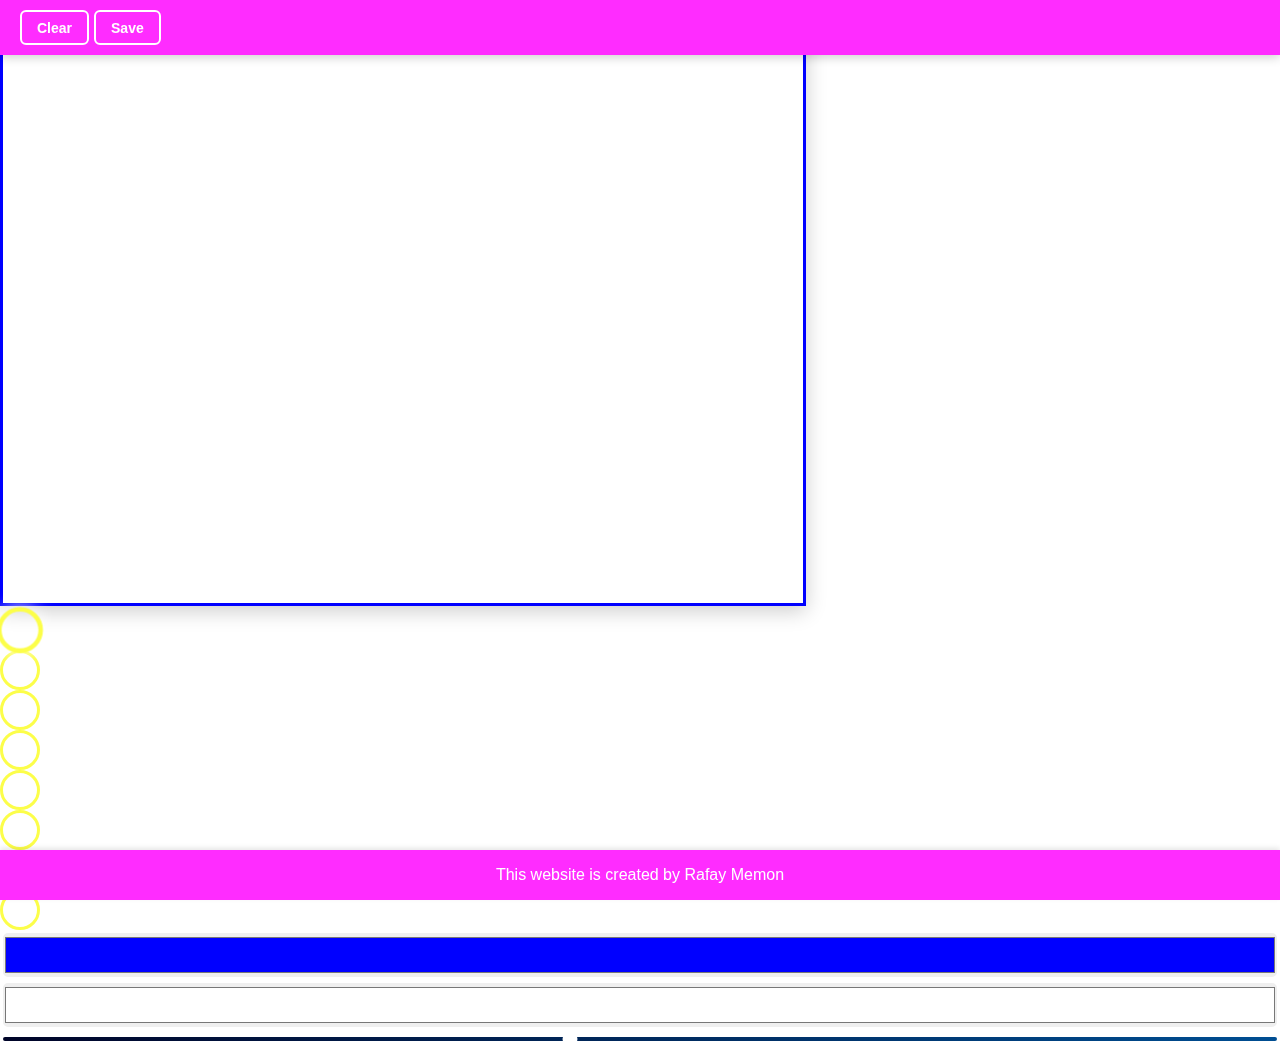
<file: static/index.html>
<!DOCTYPE html>
<html lang="en">

<head>
    <meta charset="UTF-8">
    <meta http-equiv="X-UA-Compatible" content="IE=edge">
    <meta name="viewport" content="width=device-width, initial-scale=1.0">
    <title>Creative Canvases - Creative Page</title>
    <link rel="stylesheet" href="/static/canva.css">
</head>

<body class="body">
    <nav>

        <ul>
            <!-- <li><a href="../index.html"><button aria-label="Back">Back</button></a></li> -->
            <div class="second">
                <li><button class="button" id="clear" aria-label="Clear">Clear</button></li>
                <li><button class="button" id="save" aria-label="Save">Save</button></li>
            </div>
        </ul>
    </nav>

    <canvas id="canvas"></canvas>
    <div class="nav">
        <div class="clr" data-clr="#000"></div>
        <div class="clr" data-clr="red"></div>
        <div class="clr" data-clr="orange"></div>
        <div class="clr" data-clr="blue"></div>
        <div class="clr" data-clr="purple"></div>
        <div class="clr" data-clr="yellowgreen"></div>
        <div class="clr" data-clr="yellow"></div>
        <div class="clr" data-clr="#fff"></div>
        <input type="color" value="#0000FF" id="favcolor">
        <input type="color" value="#FFFFFF" id="bgcolor" aria-label="Background Color">

        <input type="range" name="brushSize" id="brushSize" value="5" min="1" max="10">
    </div>
    <footer class="footer">
        <p>This website is created by Rafay Memon</p>
    </footer>
    <script src="/static/canva.js"></script>
</body>

</html>
</file>
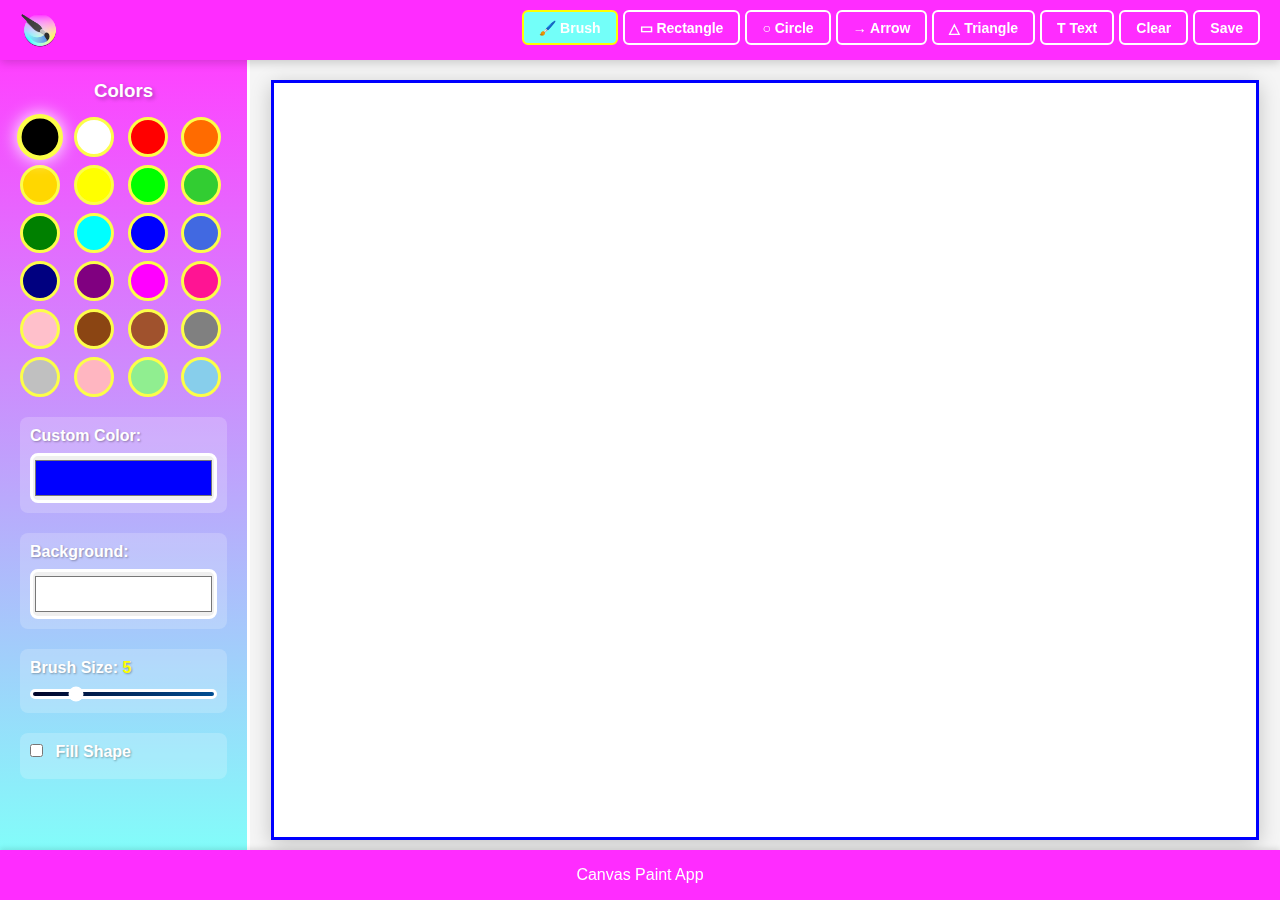
<file: static/canvas-paint.html>
<!doctype html>
<html lang="en">
  <head>
    <meta charset="UTF-8" />
    <meta http-equiv="X-UA-Compatible" content="IE=edge" />
    <meta name="viewport" content="width=device-width, initial-scale=1.0" />
    <title>Canvas Paint - Creative Canvases</title>
    <link rel="stylesheet" href="/static/canva.css" />
    <link rel="stylesheet" href="/static/Background Gradient.css" />
  </head>

  <body class="body">
    <nav>
      <ul>
        <div class="logo">
          <img src="/static/images/logo.png" alt="Logo" style="height: 40px" />
        </div>
        <div class="second">
          <!-- Tool Selection Buttons -->
          <li>
            <button
              class="button tool-btn active"
              data-tool="brush"
              aria-label="Brush"
            >
              🖌️ Brush
            </button>
          </li>
          <li>
            <button
              class="button tool-btn"
              data-tool="rectangle"
              aria-label="Rectangle"
            >
              ▭ Rectangle
            </button>
          </li>
          <li>
            <button
              class="button tool-btn"
              data-tool="circle"
              aria-label="Circle"
            >
              ○ Circle
            </button>
          </li>
          <li>
            <button
              class="button tool-btn"
              data-tool="arrow"
              aria-label="Arrow"
            >
              → Arrow
            </button>
          </li>
          <li>
            <button
              class="button tool-btn"
              data-tool="triangle"
              aria-label="Triangle"
            >
              △ Triangle
            </button>
          </li>
          <li>
            <button class="button tool-btn" data-tool="text" aria-label="Text">
              T Text
            </button>
          </li>

          <!-- Action Buttons -->
          <li>
            <button class="button" id="clear" aria-label="Clear">Clear</button>
          </li>
          <li>
            <button class="button" id="save" aria-label="Save">Save</button>
          </li>
        </div>
      </ul>
    </nav>

    <div class="container">
      <!-- Sidebar with tools -->
      <div class="sidebar">
        <h3>Colors</h3>
        <div class="color-grid">
          <!-- Expanded Color Palette -->
          <div class="clr" data-clr="#000000" title="Black"></div>
          <div class="clr" data-clr="#FFFFFF" title="White"></div>
          <div class="clr" data-clr="#FF0000" title="Red"></div>
          <div class="clr" data-clr="#FF6B00" title="Orange"></div>
          <div class="clr" data-clr="#FFD700" title="Gold"></div>
          <div class="clr" data-clr="#FFFF00" title="Yellow"></div>
          <div class="clr" data-clr="#00FF00" title="Lime"></div>
          <div class="clr" data-clr="#32CD32" title="Lime Green"></div>
          <div class="clr" data-clr="#008000" title="Green"></div>
          <div class="clr" data-clr="#00FFFF" title="Cyan"></div>
          <div class="clr" data-clr="#0000FF" title="Blue"></div>
          <div class="clr" data-clr="#4169E1" title="Royal Blue"></div>
          <div class="clr" data-clr="#000080" title="Navy"></div>
          <div class="clr" data-clr="#800080" title="Purple"></div>
          <div class="clr" data-clr="#FF00FF" title="Magenta"></div>
          <div class="clr" data-clr="#FF1493" title="Deep Pink"></div>
          <div class="clr" data-clr="#FFC0CB" title="Pink"></div>
          <div class="clr" data-clr="#8B4513" title="Brown"></div>
          <div class="clr" data-clr="#A0522D" title="Sienna"></div>
          <div class="clr" data-clr="#808080" title="Gray"></div>
          <div class="clr" data-clr="#C0C0C0" title="Silver"></div>
          <div class="clr" data-clr="#FFB6C1" title="Light Pink"></div>
          <div class="clr" data-clr="#90EE90" title="Light Green"></div>
          <div class="clr" data-clr="#87CEEB" title="Sky Blue"></div>
        </div>

        <div class="tool-section">
          <label for="favcolor">Custom Color:</label>
          <input
            type="color"
            value="#0000FF"
            id="favcolor"
            aria-label="Custom Color"
          />
        </div>

        <div class="tool-section">
          <label for="bgcolor">Background:</label>
          <input
            type="color"
            value="#FFFFFF"
            id="bgcolor"
            aria-label="Background Color"
          />
        </div>

        <div class="tool-section">
          <label for="brushSize"
            >Brush Size: <span id="brushSizeValue">5</span></label
          >
          <input
            type="range"
            name="brushSize"
            id="brushSize"
            value="5"
            min="1"
            max="20"
            aria-label="Brush Size"
          />
        </div>

        <div class="tool-section">
          <label>
            <input type="checkbox" id="fillShape" aria-label="Fill Shape" />
            Fill Shape
          </label>
        </div>
      </div>

      <!-- Canvas area -->
      <div class="canvas-container">
        <canvas id="canvas"></canvas>
      </div>
    </div>

    <footer class="footer">
      <p>Canvas Paint App</p>
    </footer>

    <script src="/static/canva.js"></script>
  </body>
</html>
</file>
<file: static/canva.css>
body {
  font-family: "Segoe UI", Tahoma, Geneva, Verdana, sans-serif;
  color: #000;
  margin: 0;
  padding: 0;
  box-sizing: border-box;
}

* {
  margin: 0;
  padding: 0;
  box-sizing: border-box;
}

/* Container layout */
.container {
  display: flex;
  height: calc(100vh - 100px);
  /* Account for nav and footer */
  margin-top: 60px;
}

/* Sidebar styling */
.sidebar {
  width: 250px;
  background: linear-gradient(to bottom, rgba(255, 44, 255, 0.9), rgba(115, 255, 249, 0.9));
  padding: 20px;
  overflow-y: auto;
  border-right: 3px solid white;
  box-shadow: 2px 0 10px rgba(0, 0, 0, 0.2);
}

.sidebar h3 {
  color: white;
  margin-bottom: 15px;
  text-align: center;
  text-shadow: 2px 2px 4px rgba(0, 0, 0, 0.3);
}

/* Color grid */
.color-grid {
  display: grid;
  grid-template-columns: repeat(4, 1fr);
  gap: 8px;
  margin-bottom: 20px;
}

.clr {
  height: 40px;
  width: 40px;
  border-radius: 50%;
  border: 3px solid rgba(252, 254, 73, 1);
  transition: transform 0.3s, box-shadow 0.3s;
  cursor: pointer;
}

.clr:hover {
  transform: scale(1.1);
  box-shadow: 0 0 10px rgba(255, 255, 255, 0.8);
}

.clr.active {
  transform: scale(1.15);
  box-shadow: 0 0 15px rgba(255, 255, 255, 1);
  border-width: 4px;
}

/* Apply colors to color divs */
.clr[data-clr="#000000"] {
  background-color: #000000;
}

.clr[data-clr="#FFFFFF"] {
  background-color: #FFFFFF;
}

.clr[data-clr="#FF0000"] {
  background-color: #FF0000;
}

.clr[data-clr="#FF6B00"] {
  background-color: #FF6B00;
}

.clr[data-clr="#FFD700"] {
  background-color: #FFD700;
}

.clr[data-clr="#FFFF00"] {
  background-color: #FFFF00;
}

.clr[data-clr="#00FF00"] {
  background-color: #00FF00;
}

.clr[data-clr="#32CD32"] {
  background-color: #32CD32;
}

.clr[data-clr="#008000"] {
  background-color: #008000;
}

.clr[data-clr="#00FFFF"] {
  background-color: #00FFFF;
}

.clr[data-clr="#0000FF"] {
  background-color: #0000FF;
}

.clr[data-clr="#4169E1"] {
  background-color: #4169E1;
}

.clr[data-clr="#000080"] {
  background-color: #000080;
}

.clr[data-clr="#800080"] {
  background-color: #800080;
}

.clr[data-clr="#FF00FF"] {
  background-color: #FF00FF;
}

.clr[data-clr="#FF1493"] {
  background-color: #FF1493;
}

.clr[data-clr="#FFC0CB"] {
  background-color: #FFC0CB;
}

.clr[data-clr="#8B4513"] {
  background-color: #8B4513;
}

.clr[data-clr="#A0522D"] {
  background-color: #A0522D;
}

.clr[data-clr="#808080"] {
  background-color: #808080;
}

.clr[data-clr="#C0C0C0"] {
  background-color: #C0C0C0;
}

.clr[data-clr="#FFB6C1"] {
  background-color: #FFB6C1;
}

.clr[data-clr="#90EE90"] {
  background-color: #90EE90;
}

.clr[data-clr="#87CEEB"] {
  background-color: #87CEEB;
}

/* Tool sections */
.tool-section {
  margin-bottom: 20px;
  padding: 10px;
  background: rgba(255, 255, 255, 0.2);
  border-radius: 8px;
}

.tool-section label {
  display: block;
  color: white;
  font-weight: bold;
  margin-bottom: 8px;
  text-shadow: 1px 1px 2px rgba(0, 0, 0, 0.3);
}

input[type="color"] {
  width: 100%;
  height: 50px;
  border: 3px solid white;
  border-radius: 8px;
  cursor: pointer;
}

#brushSize {
  width: 100%;
  background: linear-gradient(to right, #000428 0%, #004e92 100%);
  height: 10px;
  outline: none;
  appearance: none;
  cursor: ew-resize;
  border-radius: 5px;
  border: 3px solid white;
  accent-color: white;
}

#brushSizeValue {
  font-weight: bold;
  color: #FFFF00;
}

input[type="checkbox"] {
  margin-right: 8px;
  cursor: pointer;
}

/* Canvas container */
.canvas-container {
  flex: 1;
  display: flex;
  align-items: center;
  justify-content: center;
  padding: 20px;
  background: #f5f5f5;
}

#canvas {
  max-width: 100%;
  max-height: 100%;
  border: 3px solid blue;
  background: white;
  cursor: crosshair;
  box-shadow: 0 5px 20px rgba(0, 0, 0, 0.2);
}

/* Navigation bar */
nav ul {
  display: flex;
  justify-content: space-between;
  list-style: none;
  flex-wrap: wrap;
  position: fixed;
  top: 0;
  left: 0;
  right: 0;
  background: rgba(255, 44, 255, 1);
  padding: 10px 20px;
  z-index: 1000;
  box-shadow: 0 2px 10px rgba(0, 0, 0, 0.2);
}

nav ul li {
  margin: 0;
  padding: 0;
}

.second {
  display: flex;
  flex-wrap: wrap;
  gap: 5px;
}

.logo {
  display: flex;
  align-items: center;
}

nav ul li button {
  height: 35px;
  padding: 0 15px;
  font-size: 14px;
  font-weight: bold;
  border: 2px solid #fff;
  color: #fff;
  background-color: rgba(255, 44, 255, 1);
  border-radius: 6px;
  cursor: pointer;
  transition: all 0.3s ease;
}

nav ul li button:hover {
  background-color: rgba(115, 255, 249, 1);
  border-color: white;
  transform: translateY(-2px);
  box-shadow: 0 3px 8px rgba(0, 0, 0, 0.3);
}

nav ul li button.active {
  background-color: rgba(115, 255, 249, 1);
  border-color: yellow;
}

/* Footer styles */
.footer {
  background-color: rgba(255, 44, 255, 1);
  color: white;
  text-align: center;
  padding: 1rem 0;
  position: fixed;
  bottom: 0;
  width: 100%;
  box-shadow: 0 -2px 5px rgba(0, 0, 0, 0.1);
}

.footer p {
  margin: 0;
  font-size: 1rem;
}

/* Responsive Design */
@media (max-width: 768px) {
  .container {
    flex-direction: column;
  }

  .sidebar {
    width: 100%;
    max-height: 300px;
    border-right: none;
    border-bottom: 3px solid white;
  }

  .color-grid {
    grid-template-columns: repeat(6, 1fr);
  }

  .footer p {
    font-size: 0.875rem;
  }
}
</file>
<file: static/Background Gradient.css>
.col1{color: #73fff9;}
.col2{color: #ff2cff;}
.col3{color: #fcfe49;}
.col4{color: #5d9de7;}
</file>
